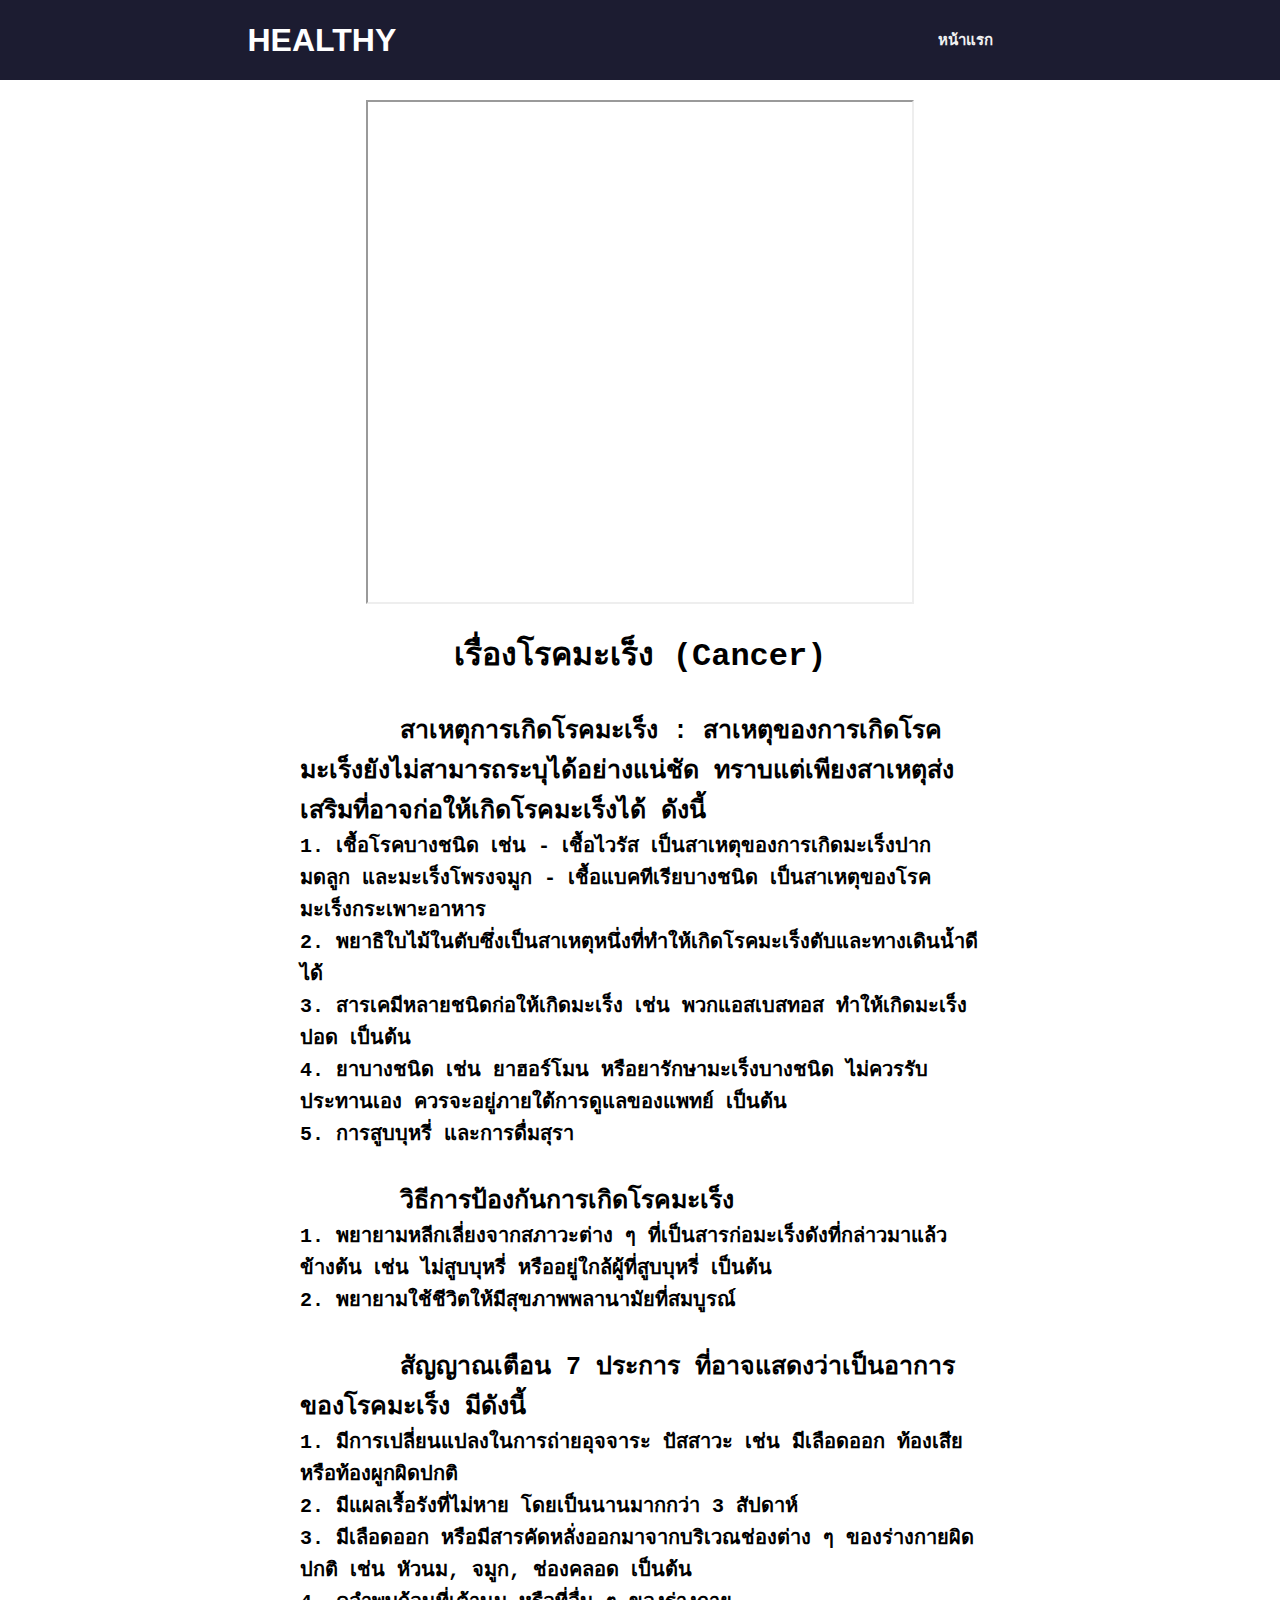
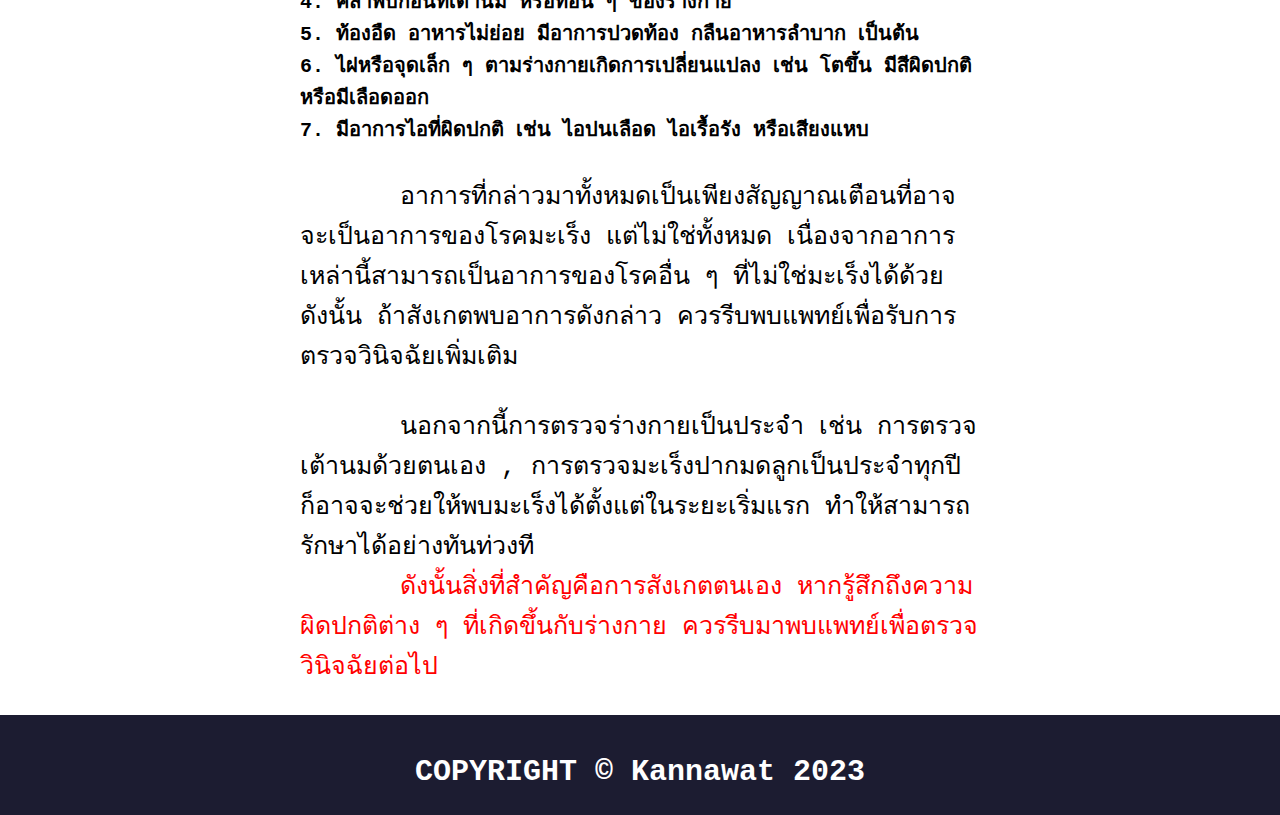
<file: WebHealth/content-maleng.html>
<!DOCTYPE html>
<html lang="en">
<head>
    <meta charset="UTF-8">
    <meta http-equiv="X-UA-Compatible" content="IE=edge">
    <meta name="viewport" content="width=device-width, initial-scale=1.0">
    <link rel="stylesheet" href="https://cdnjs.cloudflare.com/ajax/libs/font-awesome/6.2.0/css/all.min.css"
    integrity="sha512-xh6O/CkQoPOWDdYTDqeRdPCVd1SpvCA9XXcUnZS2FmJNp1coAFzvtCN9BmamE+4aHK8yyUHUSCcJHgXloTyT2A=="
    crossorigin="anonymous" referrerpolicy="no-referrer" />
    <link rel="stylesheet" href="content-maleng2.css">
    <title>WebHealth2</title>
</head>
<body>

    <div class="nav-bar">
        <span class="nav-toggle " id="js-nav-toggle">
            <i class="fas fa-bars"></i>
        </span>
        <div class="nav-logo">
            <h1>HEALTHY</h1>
        </div>
      
        <div class="menu">
            <ul id="js-menu">
                <li><a class="menu-i" href="index.html" target="_self">หน้าแรก</a></li>
               
            </ul>
        </div>
    </div>

    <div class="Maleng-C-L">
        <div class="maleng-video">
            <iframe class="maleng-v" src="https://www.youtube.com/embed/lMXxN7YsTGA"></iframe>
        </div>

        <div class="content-maleng-na">
            <h1 class="maleng-b">เรื่องโรคมะเร็ง (Cancer)</h1>
            <h1 class="maleng-s">สาเหตุการเกิดโรคมะเร็ง :
                สาเหตุของการเกิดโรคมะเร็งยังไม่สามารถระบุได้อย่างแน่ชัด ทราบแต่เพียงสาเหตุส่งเสริมที่อาจก่อให้เกิดโรคมะเร็งได้ ดังนี้</h1>
            <div class="maleng-text-s">
                <h1 class="maleng-s2">1. เชื้อโรคบางชนิด เช่น
                    - เชื้อไวรัส เป็นสาเหตุของการเกิดมะเร็งปากมดลูก และมะเร็งโพรงจมูก
                    - เชื้อแบคทีเรียบางชนิด เป็นสาเหตุของโรคมะเร็งกระเพาะอาหาร</h1>
                <h1 class="maleng-s3">2. พยาธิใบไม้ในตับซึ่งเป็นสาเหตุหนึ่งที่ทำให้เกิดโรคมะเร็งตับและทางเดินน้ำดีได้</h1>
                <h1 class="maleng-s4">3. สารเคมีหลายชนิดก่อให้เกิดมะเร็ง เช่น พวกแอสเบสทอส ทำให้เกิดมะเร็งปอด เป็นต้น</h1>
                <h1 class="maleng-s5">4. ยาบางชนิด เช่น ยาฮอร์โมน หรือยารักษามะเร็งบางชนิด ไม่ควรรับประทานเอง ควรจะอยู่ภายใต้การดูแลของแพทย์ เป็นต้น</h1>
                <h1 class="maleng-s6">5. การสูบบุหรี่ และการดื่มสุรา</h1>
            </div>

            <h1 class="maleng-s">วิธีการป้องกันการเกิดโรคมะเร็ง</h1>
            <div class="maleng-text-s">
                <h1 class="maleng-s2">1. พยายามหลีกเลี่ยงจากสภาวะต่าง ๆ ที่เป็นสารก่อมะเร็งดังที่กล่าวมาแล้วข้างต้น เช่น ไม่สูบบุหรี่ หรืออยู่ใกล้ผู้ที่สูบบุหรี่ เป็นต้น</h1>
                <h1 class="maleng-s3"> 2. พยายามใช้ชีวิตให้มีสุขภาพพลานามัยที่สมบูรณ์</h1>
            </div>

            <h1 class="maleng-s">สัญญาณเตือน 7 ประการ ที่อาจแสดงว่าเป็นอาการของโรคมะเร็ง มีดังนี้</h1>
            <div class="maleng-text-s">
                <h1 class="maleng-s2">1. มีการเปลี่ยนแปลงในการถ่ายอุจจาระ ปัสสาวะ เช่น มีเลือดออก ท้องเสียหรือท้องผูกผิดปกติ</h1>
                <h1 class="maleng-s3">2. มีแผลเรื้อรังที่ไม่หาย โดยเป็นนานมากกว่า 3 สัปดาห์</h1>
                <h1 class="maleng-s4">3. มีเลือดออก หรือมีสารคัดหลั่งออกมาจากบริเวณช่องต่าง ๆ ของร่างกายผิดปกติ เช่น หัวนม, จมูก, ช่องคลอด เป็นต้น</h1>
                <h1 class="maleng-s5">4. คลำพบก้อนที่เต้านม หรือที่อื่น ๆ ของร่างกาย</h1>
                <h1 class="maleng-s6">5. ท้องอืด อาหารไม่ย่อย มีอาการปวดท้อง กลืนอาหารลำบาก เป็นต้น</h1>
                <h1 class="maleng-s7">6. ไฝหรือจุดเล็ก ๆ ตามร่างกายเกิดการเปลี่ยนแปลง เช่น โตขึ้น มีสีผิดปกติหรือมีเลือดออก</h1>
                <h1 class="maleng-s8">7. มีอาการไอที่ผิดปกติ เช่น ไอปนเลือด ไอเรื้อรัง หรือเสียงแหบ</h1>
            </div>

            <h1 class="maleng-m">อาการที่กล่าวมาทั้งหมดเป็นเพียงสัญญาณเตือนที่อาจจะเป็นอาการของโรคมะเร็ง แต่ไม่ใช่ทั้งหมด เนื่องจากอาการเหล่านี้สามารถเป็นอาการของโรคอื่น ๆ ที่ไม่ใช่มะเร็งได้ด้วย ดังนั้น ถ้าสังเกตพบอาการดังกล่าว ควรรีบพบแพทย์เพื่อรับการตรวจวินิจฉัยเพิ่มเติม</h1>
            <h1 class="maleng-m">นอกจากนี้การตรวจร่างกายเป็นประจำ เช่น การตรวจเต้านมด้วยตนเอง , การตรวจมะเร็งปากมดลูกเป็นประจำทุกปี ก็อาจจะช่วยให้พบมะเร็งได้ตั้งแต่ในระยะเริ่มแรก ทำให้สามารถรักษาได้อย่างทันท่วงที</h1>
            <h1 class="maleng-l">ดังนั้นสิ่งที่สำคัญคือการสังเกตตนเอง หากรู้สึกถึงความผิดปกติต่าง ๆ ที่เกิดขึ้นกับร่างกาย ควรรีบมาพบแพทย์เพื่อตรวจวินิจฉัยต่อไป</h1>
        </div>
    </div>

    <div class="footer">
        <h1 class="footer-text">COPYRIGHT © Kannawat 2023</h1>
    </div>


    <script src="js2.js"></script>
</body>
</html>
</file>
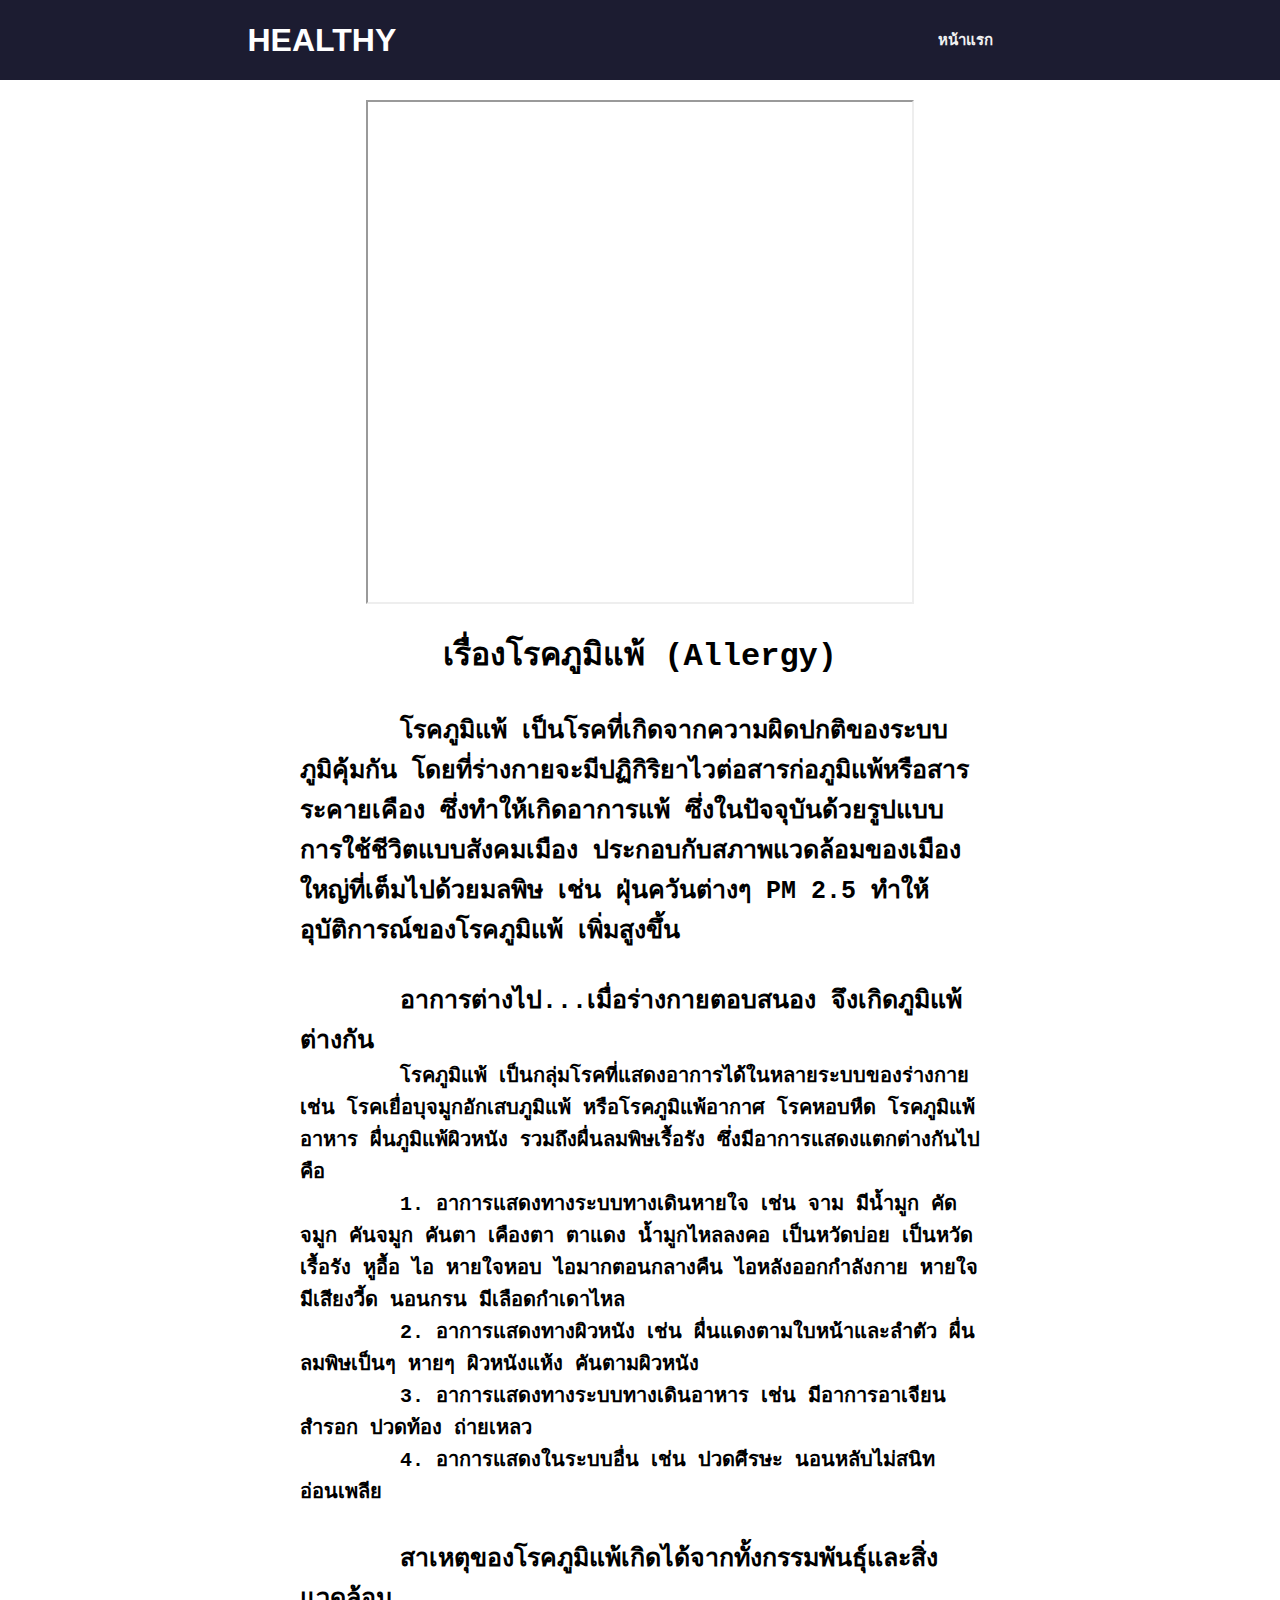
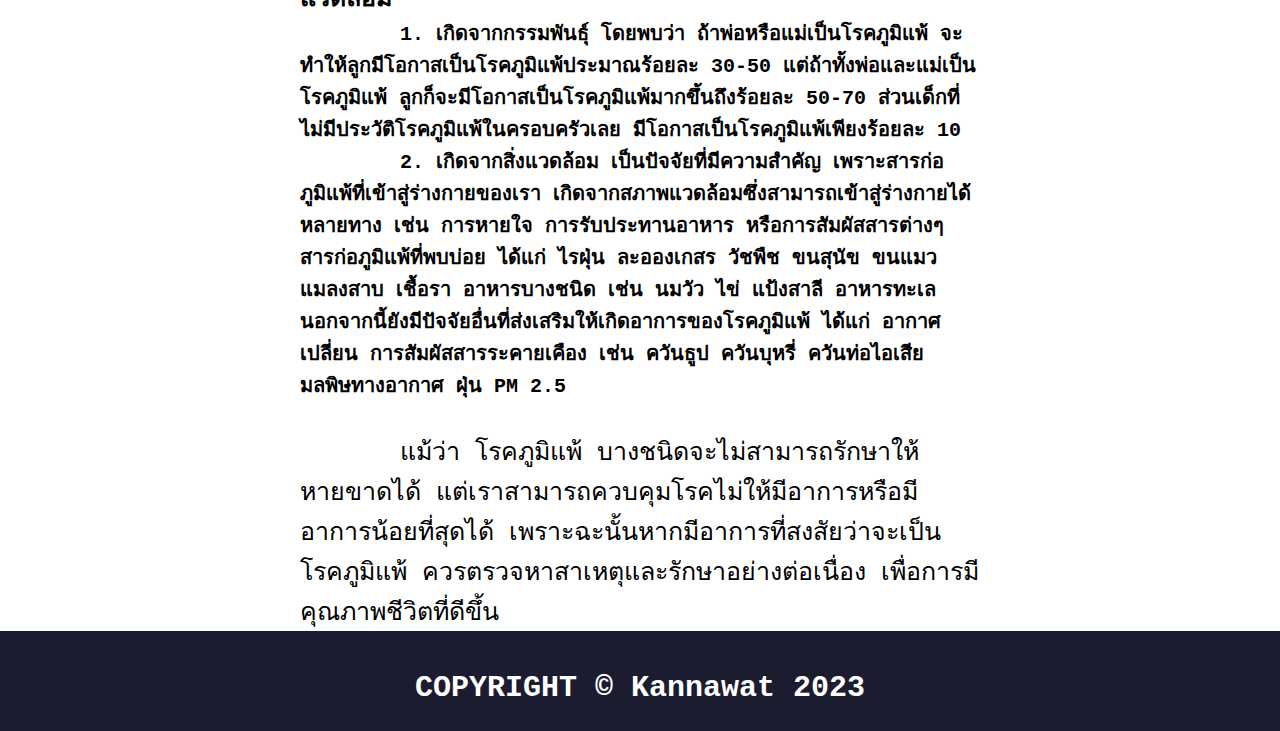
<file: WebHealth/content-poompae.html>
<!DOCTYPE html>
<html lang="en">
<head>
    <meta charset="UTF-8">
    <meta http-equiv="X-UA-Compatible" content="IE=edge">
    <meta name="viewport" content="width=device-width, initial-scale=1.0">
    <link rel="stylesheet" href="https://cdnjs.cloudflare.com/ajax/libs/font-awesome/6.2.0/css/all.min.css"
    integrity="sha512-xh6O/CkQoPOWDdYTDqeRdPCVd1SpvCA9XXcUnZS2FmJNp1coAFzvtCN9BmamE+4aHK8yyUHUSCcJHgXloTyT2A=="
    crossorigin="anonymous" referrerpolicy="no-referrer" />
    <link rel="stylesheet" href="content-poompae.css">
    <title>WebHealth3</title>
</head>
<body>
    <div class="nav-bar">
        <span class="nav-toggle " id="js-nav-toggle">
            <i class="fas fa-bars"></i>
        </span>
        <div class="nav-logo">
            <h1>HEALTHY</h1>
        </div>
      
        <div class="menu">
            <ul id="js-menu">
                <li><a class="menu-i" href="index.html" target="_self">หน้าแรก</a></li>
               
            </ul>
        </div>
    </div>

    <div class="Poompae-C-L">
        <div class="poompae-video">
            <iframe class="poompae-v" src="https://www.youtube.com/embed/1VJI4jPhDoM"></iframe>
        </div>

        <div class="content-poompae-na">
            <h1 class="poompae-b">เรื่องโรคภูมิแพ้ (Allergy)</h1>
            <h1 class="poompae-s">โรคภูมิแพ้ เป็นโรคที่เกิดจากความผิดปกติของระบบภูมิคุ้มกัน โดยที่ร่างกายจะมีปฏิกิริยาไวต่อสารก่อภูมิแพ้หรือสารระคายเคือง ซึ่งทำให้เกิดอาการแพ้ ซึ่งในปัจจุบันด้วยรูปแบบการใช้ชีวิตแบบสังคมเมือง ประกอบกับสภาพแวดล้อมของเมืองใหญ่ที่เต็มไปด้วยมลพิษ เช่น ฝุ่นควันต่างๆ PM 2.5 ทำให้ อุบัติการณ์ของโรคภูมิแพ้ เพิ่มสูงขึ้น</h1>

            <h1 class="poompae-s">อาการต่างไป...เมื่อร่างกายตอบสนอง จึงเกิดภูมิแพ้ต่างกัน</h1>
            <div class="poompae-text-s">
                <h1 class="poompae-s2">โรคภูมิแพ้ เป็นกลุ่มโรคที่แสดงอาการได้ในหลายระบบของร่างกาย เช่น โรคเยื่อบุจมูกอักเสบภูมิแพ้ หรือโรคภูมิแพ้อากาศ โรคหอบหืด โรคภูมิแพ้อาหาร ผื่นภูมิแพ้ผิวหนัง รวมถึงผื่นลมพิษเรื้อรัง ซึ่งมีอาการแสดงแตกต่างกันไป คือ</h1>
                <h1 class="poompae-s3"> 1. อาการแสดงทางระบบทางเดินหายใจ เช่น จาม มีน้ำมูก คัดจมูก คันจมูก คันตา เคืองตา ตาแดง น้ำมูกไหลลงคอ เป็นหวัดบ่อย เป็นหวัดเรื้อรัง หูอื้อ ไอ หายใจหอบ ไอมากตอนกลางคืน ไอหลังออกกำลังกาย หายใจมีเสียงวี้ด นอนกรน มีเลือดกำเดาไหล</h1>
                <h1 class="poompae-s4"> 2. อาการแสดงทางผิวหนัง เช่น ผื่นแดงตามใบหน้าและลำตัว ผื่นลมพิษเป็นๆ หายๆ ผิวหนังแห้ง คันตามผิวหนัง</h1>
                <h1 class="poompae-s5"> 3. อาการแสดงทางระบบทางเดินอาหาร เช่น มีอาการอาเจียน สำรอก ปวดท้อง ถ่ายเหลว</h1>
                <h1 class="poompae-s6"> 4. อาการแสดงในระบบอื่น เช่น ปวดศีรษะ นอนหลับไม่สนิท อ่อนเพลีย</h1>
            </div>

            <h1 class="poompae-s">สาเหตุของโรคภูมิแพ้เกิดได้จากทั้งกรรมพันธุ์และสิ่งแวดล้อม</h1>
            <div class="poompae-text-s">
                <h1 class="poompae-s2">1. เกิดจากกรรมพันธุ์ โดยพบว่า ถ้าพ่อหรือแม่เป็นโรคภูมิแพ้ จะทำให้ลูกมีโอกาสเป็นโรคภูมิแพ้ประมาณร้อยละ 30-50 แต่ถ้าทั้งพ่อและแม่เป็นโรคภูมิแพ้ ลูกก็จะมีโอกาสเป็นโรคภูมิแพ้มากขึ้นถึงร้อยละ 50-70 ส่วนเด็กที่ไม่มีประวัติโรคภูมิแพ้ในครอบครัวเลย มีโอกาสเป็นโรคภูมิแพ้เพียงร้อยละ 10
                </h1>
                <h1 class="poompae-s3">2. เกิดจากสิ่งแวดล้อม เป็นปัจจัยที่มีความสำคัญ เพราะสารก่อภูมิแพ้ที่เข้าสู่ร่างกายของเรา เกิดจากสภาพแวดล้อมซึ่งสามารถเข้าสู่ร่างกายได้หลายทาง เช่น การหายใจ การรับประทานอาหาร หรือการสัมผัสสารต่างๆ สารก่อภูมิแพ้ที่พบบ่อย ได้แก่ ไรฝุ่น ละอองเกสร วัชพืช ขนสุนัข ขนแมว แมลงสาบ เชื้อรา อาหารบางชนิด เช่น นมวัว ไข่ แป้งสาลี อาหารทะเล นอกจากนี้ยังมีปัจจัยอื่นที่ส่งเสริมให้เกิดอาการของโรคภูมิแพ้ ได้แก่ อากาศเปลี่ยน การสัมผัสสารระคายเคือง เช่น ควันธูป ควันบุหรี่ ควันท่อไอเสีย มลพิษทางอากาศ ฝุ่น PM 2.5</h1>
            </div>

            <h1 class="poompae-m">แม้ว่า โรคภูมิแพ้ บางชนิดจะไม่สามารถรักษาให้หายขาดได้ แต่เราสามารถควบคุมโรคไม่ให้มีอาการหรือมีอาการน้อยที่สุดได้ เพราะฉะนั้นหากมีอาการที่สงสัยว่าจะเป็นโรคภูมิแพ้ ควรตรวจหาสาเหตุและรักษาอย่างต่อเนื่อง เพื่อการมีคุณภาพชีวิตที่ดีขึ้น</h1>
        </div>
    </div>

    <div class="footer">
        <h1 class="footer-text">COPYRIGHT © Kannawat 2023</h1>
    </div>
    
    <script src="js3.js"></script>
</body>
</html>
</file>
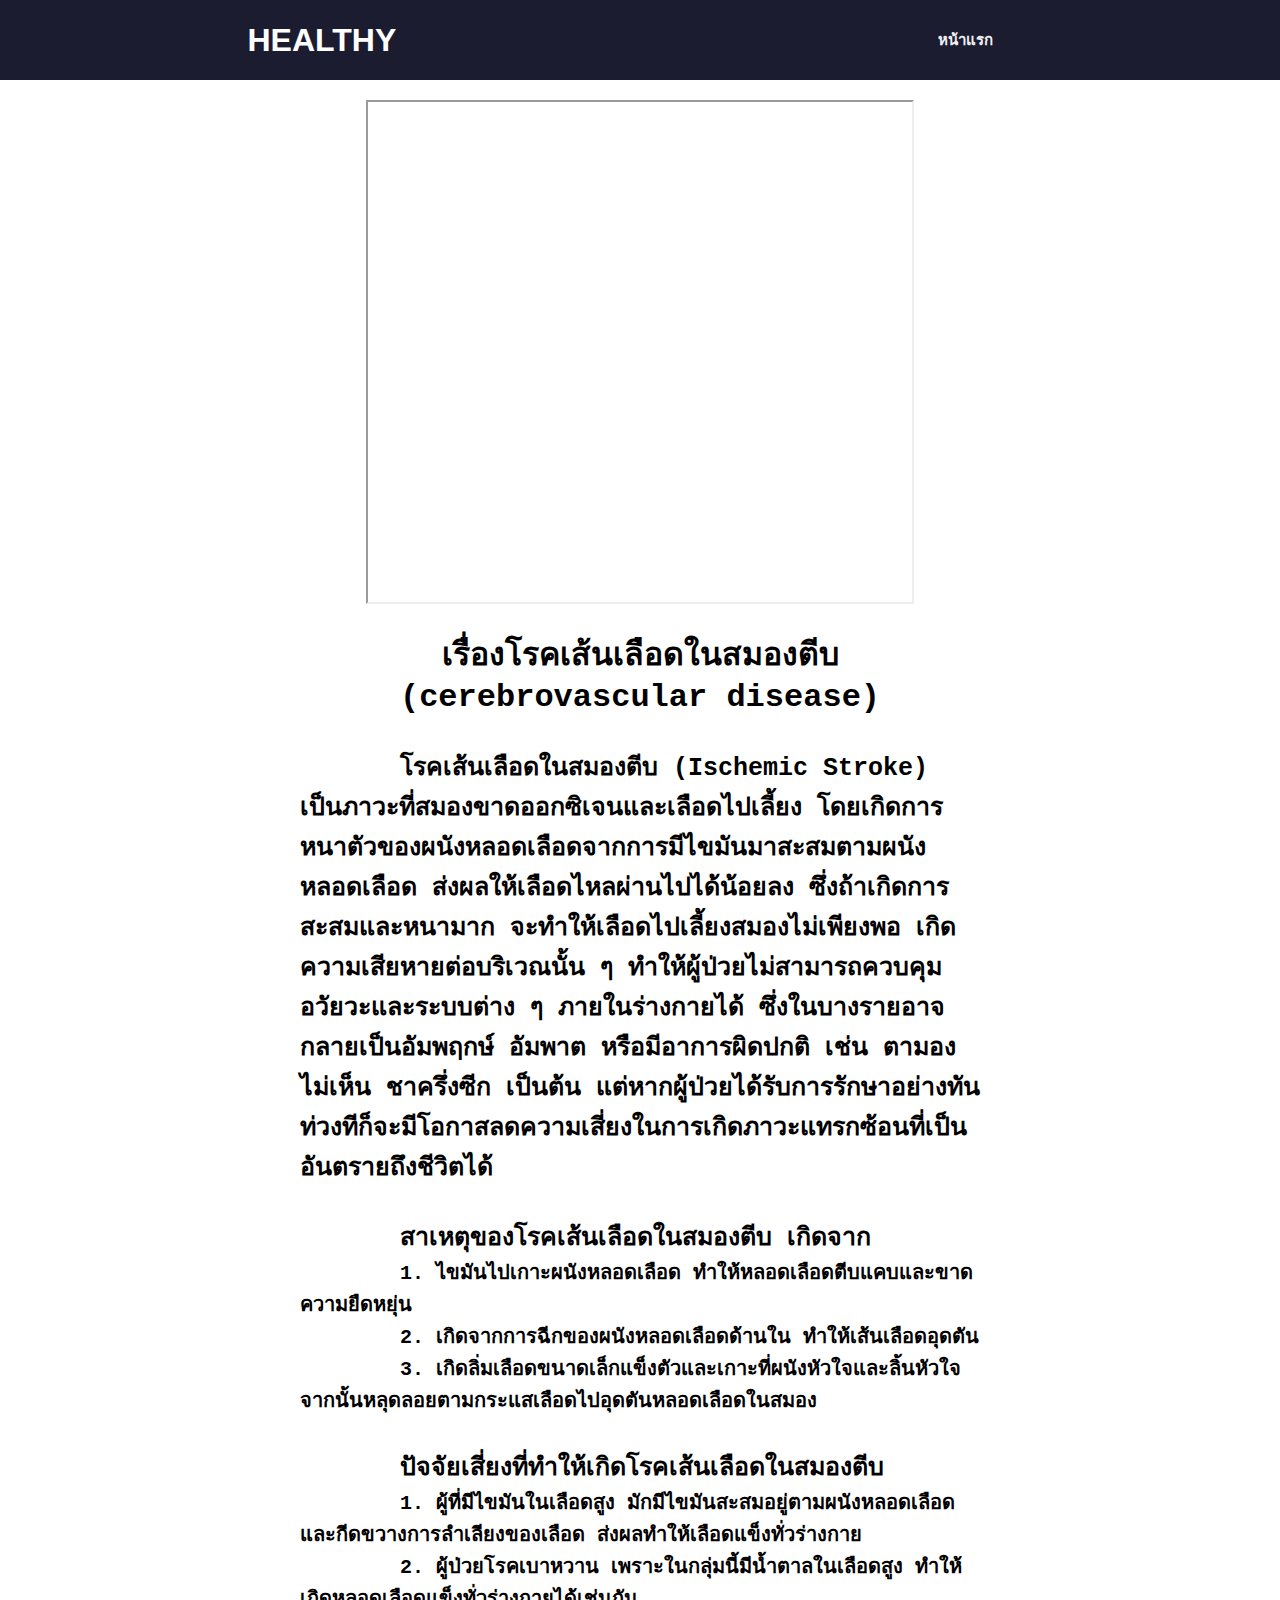
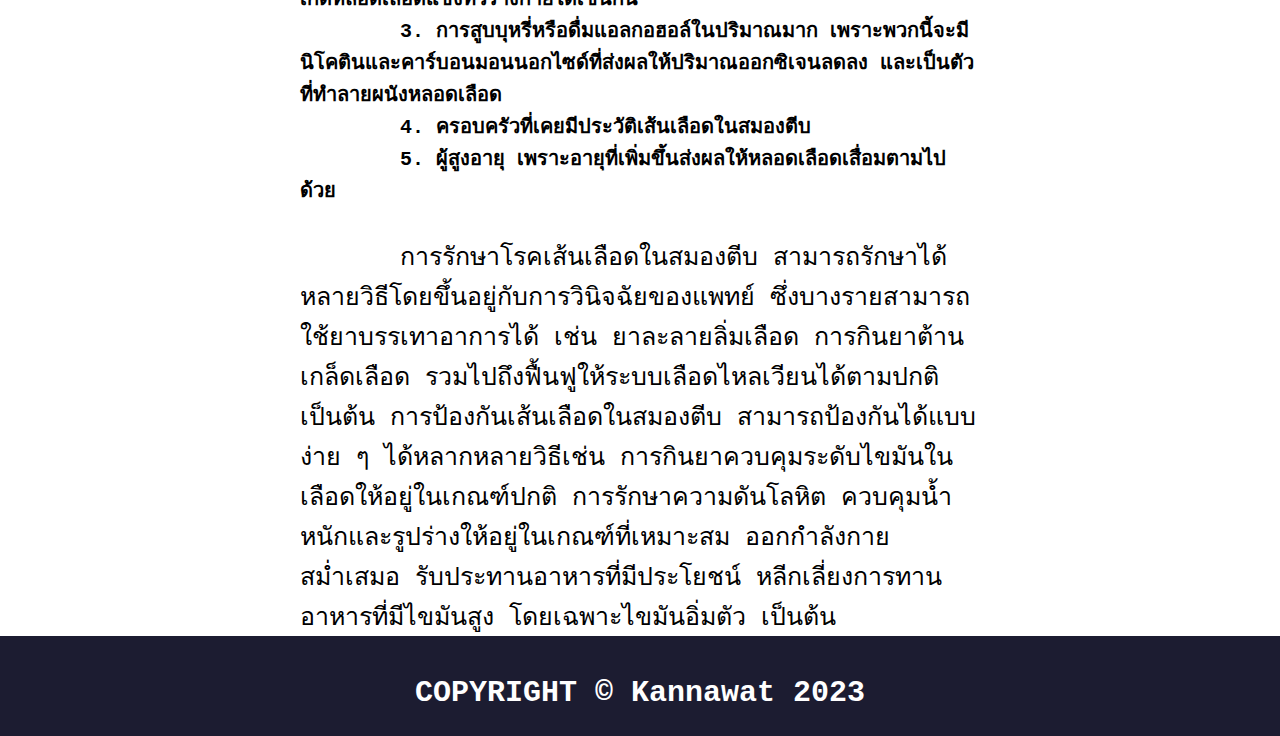
<file: WebHealth/content-sanread.html>
<!DOCTYPE html>
<html lang="en">
<head>
    <meta charset="UTF-8">
    <meta http-equiv="X-UA-Compatible" content="IE=edge">
    <meta name="viewport" content="width=device-width, initial-scale=1.0">
    <link rel="stylesheet" href="https://cdnjs.cloudflare.com/ajax/libs/font-awesome/6.2.0/css/all.min.css"
    integrity="sha512-xh6O/CkQoPOWDdYTDqeRdPCVd1SpvCA9XXcUnZS2FmJNp1coAFzvtCN9BmamE+4aHK8yyUHUSCcJHgXloTyT2A=="
    crossorigin="anonymous" referrerpolicy="no-referrer" />
    <link rel="stylesheet" href="content.sanread2.css">
    <title>WebHealth4</title>
</head>
<body>

    <div class="nav-bar">
        <span class="nav-toggle " id="js-nav-toggle">
            <i class="fas fa-bars"></i>
        </span>
        <div class="nav-logo">
            <h1>HEALTHY</h1>
        </div>
      
        <div class="menu">
            <ul id="js-menu">
                <li><a class="menu-i" href="index.html" target="_self">หน้าแรก</a></li>
                
            </ul>
        </div>
    </div>

    <div class="Sanread-C-L">
        <div class="sanread-video">
            <iframe class="sanread-v" src="https://www.youtube.com/embed/gqDlfFzymNA"></iframe>
        </div>

        <div class="content-sanread-na">
            <h1 class="sanread-b">เรื่องโรคเส้นเลือดในสมองตีบ (cerebrovascular disease)</h1>
            <h1 class="sanread-s">โรคเส้นเลือดในสมองตีบ (Ischemic Stroke) เป็นภาวะที่สมองขาดออกซิเจนและเลือดไปเลี้ยง โดยเกิดการหนาตัวของผนังหลอดเลือดจากการมีไขมันมาสะสมตามผนังหลอดเลือด ส่งผลให้เลือดไหลผ่านไปได้น้อยลง ซึ่งถ้าเกิดการสะสมและหนามาก จะทำให้เลือดไปเลี้ยงสมองไม่เพียงพอ เกิดความเสียหายต่อบริเวณนั้น ๆ ทำให้ผู้ป่วยไม่สามารถควบคุมอวัยวะและระบบต่าง ๆ ภายในร่างกายได้   ซึ่งในบางรายอาจกลายเป็นอัมพฤกษ์ อัมพาต หรือมีอาการผิดปกติ เช่น ตามองไม่เห็น ชาครึ่งซีก เป็นต้น แต่หากผู้ป่วยได้รับการรักษาอย่างทันท่วงทีก็จะมีโอกาสลดความเสี่ยงในการเกิดภาวะแทรกซ้อนที่เป็นอันตรายถึงชีวิตได้</h1>

            <h1 class="sanread-s">สาเหตุของโรคเส้นเลือดในสมองตีบ เกิดจาก</h1>
            <div class="sanread-text-s">
                <h1 class="sanread-s3"> 1. ไขมันไปเกาะผนังหลอดเลือด ทำให้หลอดเลือดตีบแคบและขาดความยืดหยุ่น </h1>
                <h1 class="sanread-s4"> 2. เกิดจากการฉีกของผนังหลอดเลือดด้านใน ทำให้เส้นเลือดอุดตัน</h1>
                <h1 class="sanread-s5"> 3. เกิดลิ่มเลือดขนาดเล็กแข็งตัวและเกาะที่ผนังหัวใจและลิ้นหัวใจ จากนั้นหลุดลอยตามกระแสเลือดไปอุดตันหลอดเลือดในสมอง</h1>
                
            </div>

            <h1 class="sanread-s">ปัจจัยเสี่ยงที่ทำให้เกิดโรคเส้นเลือดในสมองตีบ</h1>
            <div class="sanread-text-s">
                <h1 class="sanread-s2">1. ผู้ที่มีไขมันในเลือดสูง มักมีไขมันสะสมอยู่ตามผนังหลอดเลือดและกีดขวางการลำเลียงของเลือด ส่งผลทำให้เลือดแข็งทั่วร่างกาย
                </h1>
                <h1 class="sanread-s3">2. ผู้ป่วยโรคเบาหวาน เพราะในกลุ่มนี้มีน้ำตาลในเลือดสูง ทำให้เกิดหลอดเลือดแข็งทั่วร่างกายได้เช่นกัน</h1>
                <h1 class="sanread-s4">3. การสูบบุหรี่หรือดื่มแอลกอฮอล์ในปริมาณมาก เพราะพวกนี้จะมีนิโคตินและคาร์บอนมอนนอกไซด์ที่ส่งผลให้ปริมาณออกซิเจนลดลง และเป็นตัวที่ทำลายผนังหลอดเลือด</h1>
                <h1 class="sanread-s5">4. ครอบครัวที่เคยมีประวัติเส้นเลือดในสมองตีบ</h1>
                <h1 class="sanread-s6">5. ผู้สูงอายุ เพราะอายุที่เพิ่มขึ้นส่งผลให้หลอดเลือดเสื่อมตามไปด้วย</h1>
            </div>

            <h1 class="sanread-m">การรักษาโรคเส้นเลือดในสมองตีบ สามารถรักษาได้หลายวิธีโดยขึ้นอยู่กับการวินิจฉัยของแพทย์  ซึ่งบางรายสามารถใช้ยาบรรเทาอาการได้ เช่น ยาละลายลิ่มเลือด การกินยาต้านเกล็ดเลือด รวมไปถึงฟื้นฟูให้ระบบเลือดไหลเวียนได้ตามปกติ  เป็นต้น

                การป้องกันเส้นเลือดในสมองตีบ สามารถป้องกันได้แบบง่าย ๆ ได้หลากหลายวิธีเช่น การกินยาควบคุมระดับไขมันในเลือดให้อยู่ในเกณฑ์ปกติ  การรักษาความดันโลหิต ควบคุมน้ำหนักและรูปร่างให้อยู่ในเกณฑ์ที่เหมาะสม ออกกำลังกายสม่ำเสมอ รับประทานอาหารที่มีประโยชน์ หลีกเลี่ยงการทานอาหารที่มีไขมันสูง โดยเฉพาะไขมันอิ่มตัว เป็นต้น</h1>
        </div>
    </div>

    <div class="footer">
        <h1 class="footer-text">COPYRIGHT © Kannawat 2023</h1>
    </div>
    
    <script src="js4.js"></script>
</body>
</html>
</file>
<file: WebHealth/content-maleng2.css>
* {
    margin: 0;
    padding: 0;
    scroll-behavior: smooth;
    list-style-type: none;
    text-decoration: none;
}

i {
    color: white;
}

body {
    height: 100vh;
  }

.nav-bar {
    display: flex;
    background-color: rgb(28, 28, 49);
    height: auto;
    justify-content: center;
    align-items: center;
    position: relative;
    flex-direction: column;

}

.nav-logo {
    margin-top: 40px;
    margin-bottom: 40px;
}

.nav-logo h1{
    color: white;
    font-family: Verdana, Geneva, Tahoma, sans-serif;
}

.nav-toggle {
    position: absolute;
    top: 40px;
    right: 20px;
    font-size: 30px;
    
  }

ul {
    flex-direction: column;
  justify-content: center;
  padding-left: 0;
  display: none;
}

ul li{
    font-size: 15px;
    margin: 20px;
    text-align: center;
    padding: 5px 50px;
    font-weight: bold;
}

.menu-i {
    color: rgb(241, 241, 241);
    font-family: Verdana, Geneva, Tahoma, sans-serif;
}

.menu-i:hover {
    opacity: 0.5;
    color: rgb(201, 201, 201);
}

.active {
    display: flex;
  }

  @media screen and (min-width: 800px) {
    .nav-bar {
      height: 80px;
      flex-direction: row;
    }
  
    .nav-logo {
      padding-left: 40px;
      padding-right: 50px;
      margin: 0;
      width: 50%;
    }
  
    ul {
      display: flex;
      justify-content: flex-end;
      width: 100%;
      flex-direction: row;
    }
  
    ul li {
      display: inline-block;
      margin: 0 80px 0 0;
      text-align: center;
      padding: 0;
    }
  
    .nav-toggle {
      display: none;
    }
  }

.Maleng-C-L {
    padding-right: 300px;
    padding-left: 300px;
    height: auto;
}

.maleng-video {
    width: 100%;
    height: auto;
    text-align: center;
}

.maleng-v {
    margin-top: 20px;
    width: 80%;
    height: 500px;
}

.content-maleng-na {
    width: 100%;
    height: auto;
}

.maleng-b {
    margin-top: 20px;
    text-align: center;
    font-weight: bolder;
    font-family: 'Courier New', Courier, monospace;
}

.maleng-s {
    text-indent: 100px;
    font-weight: bolder;
    font-family: 'Courier New', Courier, monospace;
    font-size: 25px;
    margin-top: 30px
}

.maleng-text-s {
    font-size: 10px;
    font-weight: lighter;
    font-family: 'Courier New', Courier, monospace;
}

.maleng-m {
    text-indent: 100px;
    font-weight: lighter;
    font-family: 'Courier New', Courier, monospace;
    font-size: 25px;
    margin-top: 30px
}

.maleng-l {
    color: red;
    text-indent: 100px;
    font-weight: lighter;
    font-family: 'Courier New', Courier, monospace;
    font-size: 25px;
    margin-bottom: 30px;
}

.footer {
    width: 100%;
    height: 100px;
    background-color: rgb(28, 28, 49);
}

.footer-text {
    font-size: 30px;
    color: white;
    font-weight: bolder;
    font-family: 'Courier New', Courier, monospace;
    text-align: center;
    padding-top: 40px;
}

@media screen and (max-width: 1120px) {
    .Maleng-C-L {
        padding-right: 100px;
        padding-left: 100px;
        height: auto;
    }
  }

  @media screen and (max-width: 800px) {
    .Maleng-C-L {
        padding-right: 50px;
        padding-left: 50px;
        height: auto;
    }

    .maleng-v {
        margin-top: 20px;
        width: 100%;
        height: 500px;
    }
  }

  @media screen and (max-width: 376px) {
    .Maleng-C-L {
        padding-right: 20px;
        padding-left: 20px;
        height: auto;
    }

    .maleng-v {
        margin-top: 20px;
        width: 100%;
        height: 300px;
    }

    .maleng-b {
        margin-top: 20px;
        text-align: center;
        font-weight: bolder;
        font-family: 'Courier New', Courier, monospace;
        font-size: 23px;
    }

    .maleng-s {
        text-indent: 100px;
        font-weight: bolder;
        font-family: 'Courier New', Courier, monospace;
        font-size: 16px;
        margin-top: 30px
    }

    .maleng-text-s {
        font-size: 6px;
        font-weight: lighter;
        font-family: 'Courier New', Courier, monospace;
    }

    .maleng-m {
        text-indent: 100px;
        font-weight: lighter;
        font-family: 'Courier New', Courier, monospace;
        font-size: 15px;
        margin-top: 30px
    }
    
    .maleng-l {
        color: red;
        text-indent: 100px;
        font-weight: lighter;
        font-family: 'Courier New', Courier, monospace;
        font-size: 15px;
        margin-bottom: 30px;
    }

    .footer-text {
        font-size: 15px;
        color: white;
        font-weight: bolder;
        font-family: 'Courier New', Courier, monospace;
        text-align: center;
        padding-top: 40px;
    }
  }
</file>
<file: WebHealth/content-poompae.css>
* {
    margin: 0;
    padding: 0;
    scroll-behavior: smooth;
    list-style-type: none;
    text-decoration: none;
}

i {
    color: white;
}

body {
    height: 100vh;
  }

.nav-bar {
    display: flex;
    background-color: rgb(28, 28, 49);
    height: auto;
    justify-content: center;
    align-items: center;
    position: relative;
    flex-direction: column;

}

.nav-logo {
    margin-top: 40px;
    margin-bottom: 40px;
}

.nav-logo h1{
    color: white;
    font-family: Verdana, Geneva, Tahoma, sans-serif;
}

.nav-toggle {
    position: absolute;
    top: 40px;
    right: 20px;
    font-size: 30px;
    
  }

ul {
    flex-direction: column;
  justify-content: center;
  padding-left: 0;
  display: none;
}

ul li{
    font-size: 15px;
    margin: 20px;
    text-align: center;
    padding: 5px 50px;
    font-weight: bold;
}

.menu-i {
    color: rgb(241, 241, 241);
    font-family: Verdana, Geneva, Tahoma, sans-serif;
}

.menu-i:hover {
    opacity: 0.5;
    color: rgb(201, 201, 201);
}

.active {
    display: flex;
  }

  @media screen and (min-width: 800px) {
    .nav-bar {
      height: 80px;
      flex-direction: row;
    }
  
    .nav-logo {
      padding-left: 40px;
      padding-right: 50px;
      margin: 0;
      width: 50%;
    }
  
    ul {
      display: flex;
      justify-content: flex-end;
      width: 100%;
      flex-direction: row;
    }
  
    ul li {
      display: inline-block;
      margin: 0 80px 0 0;
      text-align: center;
      padding: 0;
    }
  
    .nav-toggle {
      display: none;
    }
  }

.footer {
    width: 100%;
    height: 100px;
    background-color: rgb(28, 28, 49);
}

.footer-text {
    font-size: 30px;
    color: white;
    font-weight: bolder;
    font-family: 'Courier New', Courier, monospace;
    text-align: center;
    padding-top: 40px;
}

.Poompae-C-L {
  padding-right: 300px;
  padding-left: 300px;
  height: auto;
}

.poompae-video {
  width: 100%;
  height: auto;
  text-align: center;
}

.poompae-v {
  margin-top: 20px;
  width: 80%;
  height: 500px;
}

.content-poompae-na {
  width: 100%;
  height: auto;
}

.poompae-b {
  margin-top: 20px;
  text-align: center;
  font-weight: bolder;
  font-family: 'Courier New', Courier, monospace;
}

.poompae-s {
  text-indent: 100px;
  font-weight: bolder;
  font-family: 'Courier New', Courier, monospace;
  font-size: 25px;
  margin-top: 30px
}

.poompae-text-s {
  text-indent: 100px;
  font-size: 10px;
  font-weight: lighter;
  font-family: 'Courier New', Courier, monospace;
}

.poompae-m {
  text-indent: 100px;
  font-weight: lighter;
  font-family: 'Courier New', Courier, monospace;
  font-size: 25px;
  margin-top: 30px
}

@media screen and (max-width: 1120px) {
  .Poompae-C-L {
      padding-right: 100px;
      padding-left: 100px;
      height: auto;
  }
}

@media screen and (max-width: 800px) {
  .Poompae-C-L {
      padding-right: 50px;
      padding-left: 50px;
      height: auto;
  }

  .poompae-v {
      margin-top: 20px;
      width: 100%;
      height: 500px;
  }
}

@media screen and (max-width: 376px) {
  .Poompae-C-L {
      padding-right: 20px;
      padding-left: 20px;
      height: auto;
  }

  .poompae-v {
      margin-top: 20px;
      width: 100%;
      height: 300px;
  }

  .poompae-b {
      margin-top: 20px;
      text-align: center;
      font-weight: bolder;
      font-family: 'Courier New', Courier, monospace;
      font-size: 23px;
  }

  .poompae-s {
      text-indent: 100px;
      font-weight: bolder;
      font-family: 'Courier New', Courier, monospace;
      font-size: 16px;
      margin-top: 30px
  }

  .poompae-text-s {
      font-size: 6px;
      font-weight: lighter;
      font-family: 'Courier New', Courier, monospace;
  }

  .poompae-m {
      text-indent: 100px;
      font-weight: lighter;
      font-family: 'Courier New', Courier, monospace;
      font-size: 15px;
      margin-top: 30px
  }

  .footer-text {
      font-size: 15px;
      color: white;
      font-weight: bolder;
      font-family: 'Courier New', Courier, monospace;
      text-align: center;
      padding-top: 40px;
  }
}
</file>
<file: WebHealth/content.sanread2.css>
* {
    margin: 0;
    padding: 0;
    scroll-behavior: smooth;
    list-style-type: none;
    text-decoration: none;
}

i {
    color: white;
}

body {
    height: 100vh;
  }

.nav-bar {
    display: flex;
    background-color: rgb(28, 28, 49);
    height: auto;
    justify-content: center;
    align-items: center;
    position: relative;
    flex-direction: column;

}

.nav-logo {
    margin-top: 40px;
    margin-bottom: 40px;
}

.nav-logo h1{
    color: white;
    font-family: Verdana, Geneva, Tahoma, sans-serif;
}

.nav-toggle {
    position: absolute;
    top: 40px;
    right: 20px;
    font-size: 30px;
    
  }

ul {
    flex-direction: column;
  justify-content: center;
  padding-left: 0;
  display: none;
}

ul li{
    font-size: 15px;
    margin: 20px;
    text-align: center;
    padding: 5px 50px;
    font-weight: bold;
}

.menu-i {
    color: rgb(241, 241, 241);
    font-family: Verdana, Geneva, Tahoma, sans-serif;
}

.menu-i:hover {
    opacity: 0.5;
    color: rgb(201, 201, 201);
}

.active {
    display: flex;
  }

  @media screen and (min-width: 800px) {
    .nav-bar {
      height: 80px;
      flex-direction: row;
    }
  
    .nav-logo {
      padding-left: 40px;
      padding-right: 50px;
      margin: 0;
      width: 50%;
    }
  
    ul {
      display: flex;
      justify-content: flex-end;
      width: 100%;
      flex-direction: row;
    }
  
    ul li {
      display: inline-block;
      margin: 0 80px 0 0;
      text-align: center;
      padding: 0;
    }
  
    .nav-toggle {
      display: none;
    }
  }

.footer {
    width: 100%;
    height: 100px;
    background-color: rgb(28, 28, 49);
}

.footer-text {
    font-size: 30px;
    color: white;
    font-weight: bolder;
    font-family: 'Courier New', Courier, monospace;
    text-align: center;
    padding-top: 40px;
}

.Sanread-C-L {
  padding-right: 300px;
  padding-left: 300px;
  height: auto;
}

.sanread-video {
  width: 100%;
  height: auto;
  text-align: center;
}

.sanread-v {
  margin-top: 20px;
  width: 80%;
  height: 500px;
}

.content-sanread-na {
  width: 100%;
  height: auto;
}

.sanread-b {
  margin-top: 20px;
  text-align: center;
  font-weight: bolder;
  font-family: 'Courier New', Courier, monospace;
}

.sanread-s {
  text-indent: 100px;
  font-weight: bolder;
  font-family: 'Courier New', Courier, monospace;
  font-size: 25px;
  margin-top: 30px
}

.sanread-text-s {
  text-indent: 100px;
  font-size: 10px;
  font-weight: lighter;
  font-family: 'Courier New', Courier, monospace;
}

.sanread-m {
  text-indent: 100px;
  font-weight: lighter;
  font-family: 'Courier New', Courier, monospace;
  font-size: 25px;
  margin-top: 30px
}

@media screen and (max-width: 1120px) {
  .Sanread-C-L {
      padding-right: 100px;
      padding-left: 100px;
      height: auto;
  }
}

@media screen and (max-width: 800px) {
  .Sanread-C-L {
      padding-right: 50px;
      padding-left: 50px;
      height: auto;
  }

  .sanread-v {
      margin-top: 20px;
      width: 100%;
      height: 500px;
  }
}

@media screen and (max-width: 376px) {
  .Sanread-C-L {
      padding-right: 20px;
      padding-left: 20px;
      height: auto;
  }

  .sanread-v {
      margin-top: 20px;
      width: 100%;
      height: 300px;
  }

  .sanread-b {
      margin-top: 20px;
      text-align: center;
      font-weight: bolder;
      font-family: 'Courier New', Courier, monospace;
      font-size: 23px;
  }

  .sanread-s {
      text-indent: 100px;
      font-weight: bolder;
      font-family: 'Courier New', Courier, monospace;
      font-size: 16px;
      margin-top: 30px
  }

  .sanread-text-s {
      font-size: 6px;
      font-weight: lighter;
      font-family: 'Courier New', Courier, monospace;
  }

  .sanread-m {
      text-indent: 100px;
      font-weight: lighter;
      font-family: 'Courier New', Courier, monospace;
      font-size: 15px;
      margin-top: 30px
  }

  .footer-text {
      font-size: 15px;
      color: white;
      font-weight: bolder;
      font-family: 'Courier New', Courier, monospace;
      text-align: center;
      padding-top: 40px;
  }
}
</file>
